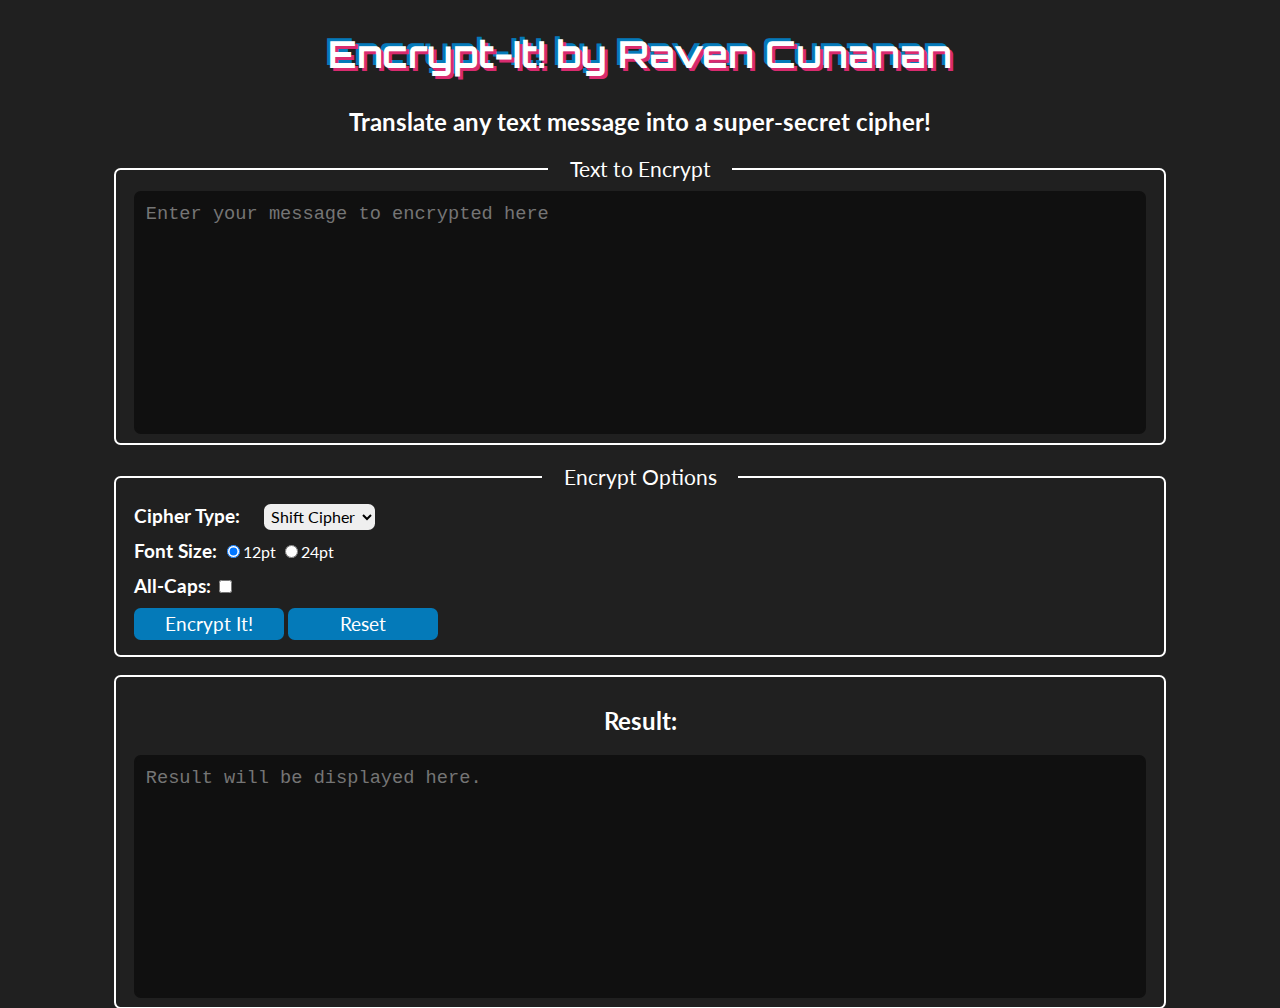
<file: encrypt-it.html>
<!DOCTYPE>
<!-- Raven Cunanan Fall 2022 -->
<html>
  <head>
    <title>Encrypt-It!</title>
    <script type = "text/javascript" src="encrypt-it.js"></script>
    <link rel="stylesheet" href="styleencrypt.css">
  </head>
  <body>
    <header>
      <h1>Encrypt-It! by Raven Cunanan</h1>
      <h2>Translate any text message into a super-secret cipher!</h2>
    </header>
    <main>
      <fieldset>
        <legend>Text to Encrypt</legend>
        <textarea id="input-text" rows="10" cols="60" 
         placeholder="Enter your message to encrypted here"></textarea>
      </fieldset>
      <fieldset>
        <legend>Encrypt Options</legend>

        <p>
          <strong>Cipher Type: </strong>
          <select id="cipher-type">
            <option value="shift">Shift Cipher</option>
            <option value="random">Randomized</option>
          </select>
        </p>

        <p>
          <strong>Font Size: </strong>
          <label>
            <input checked type="radio" name="text-size" value="12pt" onchange="twelve()">12pt</input>
          </label>
          <label>
            <input type="radio" name="text-size" value="24pt" onchange="twenty4()">24pt</input>
          </label>
        </p>
        
        <p>
          <label>
            <strong>All-Caps:</strong>
            <input id="all-caps" type="checkbox" name="uppercase-ouput" value="uppercase"/>
          </label>
        </p>

        <button onclick="encrypt()" type="button"> Encrypt It!</button>
        <button onclick="reset()" type="button">Reset</button>
      </fieldset>

      <fieldset>
        <h2>Result:</h2>
        <textarea id="result-text" rows="10" cols="60" 
         placeholder="Result will be displayed here." readonly></textarea>
      </fieldset>

    </main>
  </body>
</html>
</file>
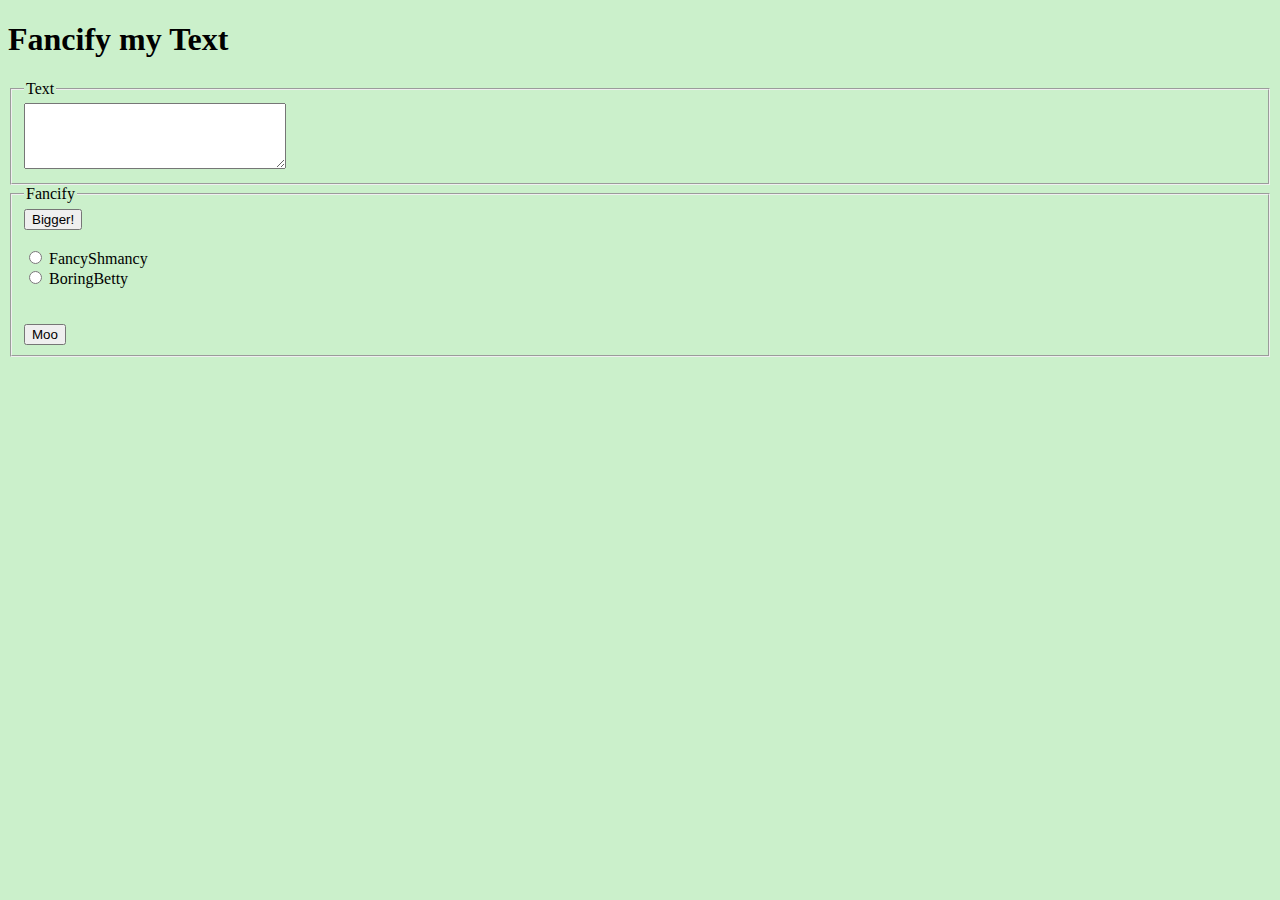
<file: fancifymytext.html>
<!DOCTYPE html>

<html>
	<head>
			 
		<title>Fancify Shamcify</title>
		<script type = "text/javascript" src="fancifymytext.js"></script> 
	
	</head>

	<body style="background-color:rgb(203, 240, 203);"></bodystyle>
		
		<h1>Fancify my Text</h1>

		<fieldset>

			<legend>Text</legend>
			<textarea id="textarea" rows="4" cols="30"></textarea>

		</fieldset>

		<fieldset>

			<legend>Fancify</legend>
			<button onclick="bigger()" type="button">Bigger!</button>
			<br /><br />
			<form>
				
			  <input type="radio" name="choice" onchange="fancy()">
			  <label for="male">FancyShmancy</label><br>
		
			  <input type="radio" name="choice" onchange="boring()">
			  <label for="male">BoringBetty</label><br>
			 
			</form>
			<br /><br />
			<button onclick="moo()" type="button">Moo</button>

		  </fieldset>

		  <script>
		  </script>

	</body>
</html>
</file>
<file: styleencrypt.css>
/*
 * This is the stylesheet for encrypt-it

 Raven Cunanan Fall 2022
 */

@import url('https://fonts.googleapis.com/css?family=Orbitron|Lato');

/* Typography */

body {
  background-color: #202020;
  color: white;
  font-family: "Lato", sans-serif;
}

button, select {
  font-family: "Lato", sans-serif;
}

button, textarea {
  color: white;
}

h1, h2, legend {
  text-align: center;
}

h1 {
  margin: 30px auto;
  font-size: 28pt;
  font-family: "Orbitron", sans-serif;
  /*
   * If you've never seen text-shadow, open up the Inspector and play around
   * with it a bit!
   */
  text-shadow: 3px 3px #d92b6f, -3px -3px #047ab9;
  /*
   * This here sets the header to do the animation defined by the keyframe rule
   * "glitch", and plays it for 1 second when the page loads
   */
  animation: glitch 3s;
}

legend {
  padding: 0 16pt;
  font-size: 16pt;
}

button, strong, textarea, #result-area {
  font-size: 14pt;
}

strong {
  line-height: 26pt;
}

select {
  padding: 2pt;
  margin: 0 14pt;
  font-size: 12pt;
}

/* Fieldset */

button, fieldset, select, textarea, #result {
  border-radius: 5pt;
}

fieldset {
  width: 80%;
  padding: 7pt 14pt;
  border: 1.5pt solid white;
  margin: 14pt auto;
}

textarea {
  width: 100%;
  padding: 7pt;
  border: 2px solid #101010;
  background-color: #101010;
  /*
   * Disable resize and outline (the blue-y border thing you see when you click
   * on interactive elements on a page. Never remove outline if you are not
   * implementing your own CSS for an element's focused state for
   * accessibility!)
   * Read more at:
   * https://developer.mozilla.org/en-US/docs/Web/CSS/outline#Accessibility_concerns
   */
  resize: none;
  outline: none;
  /*
   * A CSS property that changes the border-color smoothly when the textarea
   * changes state. In this case, when the text area is focused
   */
  transition: border-color 0.5s;
}

textarea:focus {
  border-color: #047ab9;
}

#result {
  width: 80%;
  padding: 7pt;
  min-height: 20px;
  margin: 0 auto;
  background-color: #101010;
}

button, select {
  border: none;
}

button {
  min-width: 150px;
  padding: 5px;
  margin: 5px 0;
  background-color: #047ab9;
  cursor: pointer;
  transition: background-color 0.2s;
}

button:hover {
  background-color: #d92b6f;
}

h2, p {
  animation: fade-in-up 0.5s;
  animation-fill-mode: both;
}

p {
  animation-delay: 0.2s;
  margin: 0;
}

/*
 * The keyframes rule defines a CSS animation. It defines what styles
 * the selected elements take on at certain times.
 */
@keyframes glitch {
  /*
   * Keyframes are defined by percentage, the length of the animation
   * is defined in the animation property, see line 42 in h1 ruleset.
   *
   * Since the length of the animation is 1s, 0% is the start time (0s)
   * 15% represents 15% of 1s (0.15s) and so on.
   */
  0% {
    /* heading is hidden at this point */
    opacity: 0;
    text-shadow: none;
  }
  15% {
    /* text-shadow starts small */
    text-shadow: 1px 1px #d92b6f, -1px -1px #047ab9;
  }
  35% {
    /* text-shadow at max expansion */
    text-shadow: 10px 10px #047ab9, -10px -10px #d92b6f;
  }
  65% {
    /* text-shadow squeeze back but over shoots */
    text-shadow: 1px 1px #d92b6f, -1px -1px #047ab9;
  }
  100% {
    /* heading is fully revealed */
    opacity: 1;
    /* text-shadow's final position*/
    text-shadow: 3px 3px #d92b6f, -3px -3px #047ab9;
  }
}

/*
 * A simpler keyframe rule, where 'from' is the same as 0%, and 'to' is the same
 * as 100%
 */
@keyframes fade-in-up {
  from {
    transform: translateY(8pt);
    opacity: 0;
  }
  to {
    transform: none;
    opacity: 1;
  }
}
</file>
